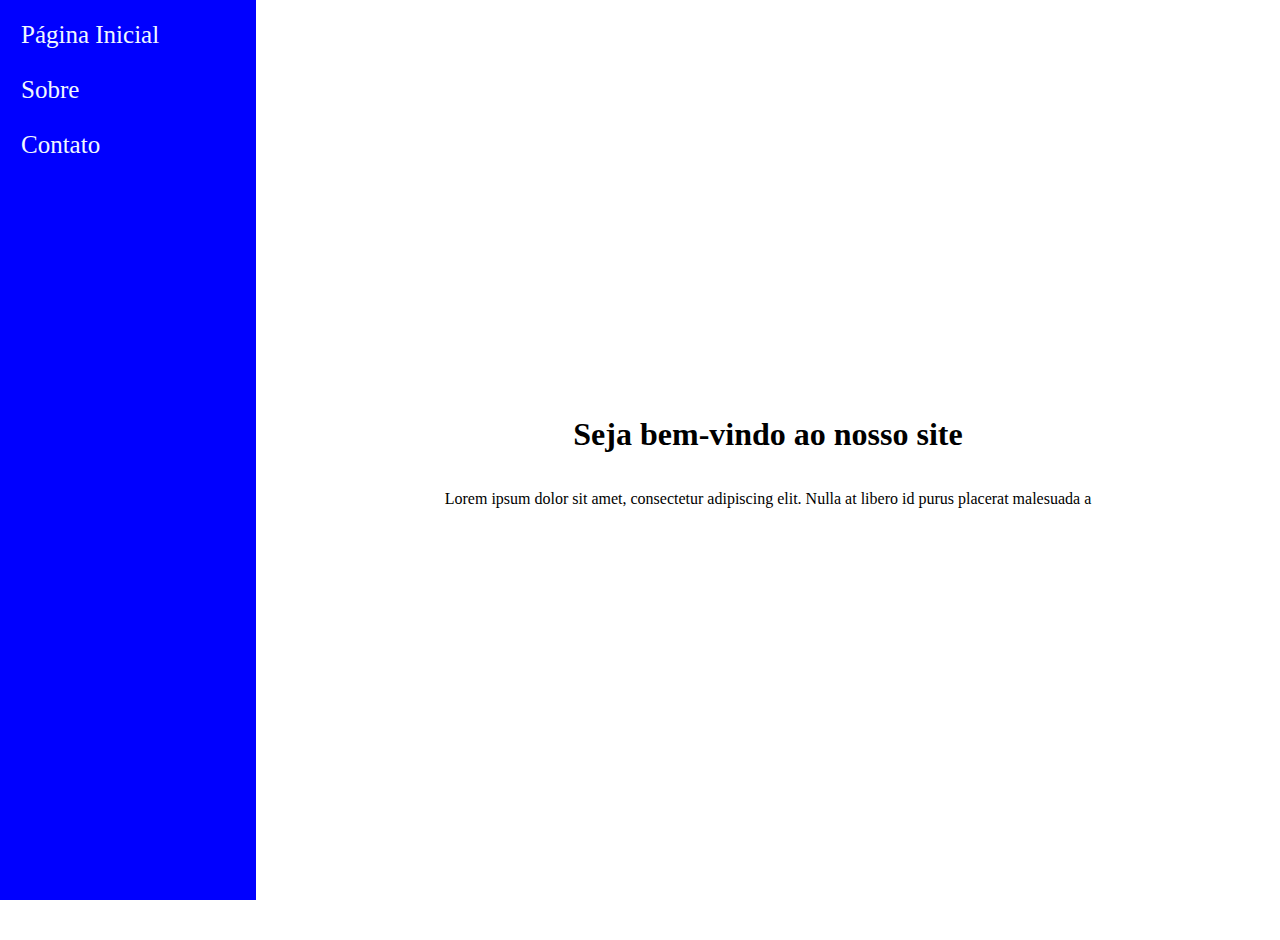
<file: index.html>
<!DOCTYPE html>
<html lang="en">
  <head>
    <meta charset="UTF-8" />
    <meta name="viewport" content="width=device-width, initial-scale=1.0" />
    <title>Layout com Barra Lateral</title>
    <link rel="stylesheet" href="styles.css" />
  </head>
  <body>
    <div class="sidebar">
      <nav class="nav">
        <a href="#">Página Inicial</a>
        <a href="#">Sobre</a>
        <a href="#">Contato</a>
      </nav>
    </div>
    <div class="main">
      <div class="main-inner">
        <h1>Seja bem-vindo ao nosso site</h1>
        <p>
          Lorem ipsum dolor sit amet, consectetur adipiscing elit. Nulla at
          libero id purus placerat malesuada a
        </p>
      </div>
    </div>
  </body>
</html>
</file>
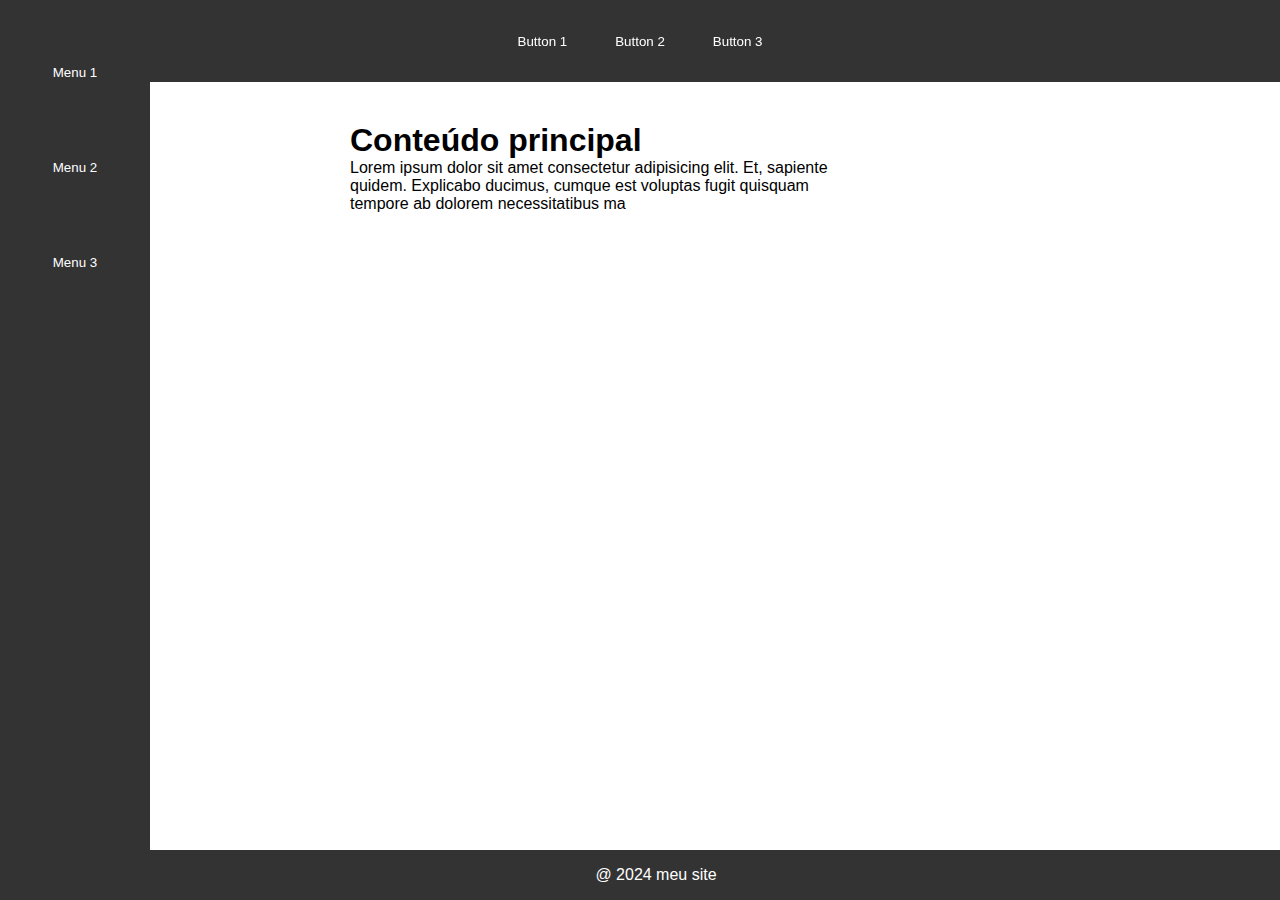
<file: ex02/index.html>
<!DOCTYPE html>
<html>
  <head>
    <title>Ex02</title>
    <link rel="stylesheet" type="text/css" href="style.css" />
  </head>
  <body>
    <header>
      <nav>
        <button class="nav-button">Button 1</button>
        <button class="nav-button">Button 2</button>
        <button class="nav-button">Button 3</button>
      </nav>
      <div id="sidebar">
        <button class="menu-button">Menu 1</button>
        <button class="menu-button">Menu 2</button>
        <button class="menu-button">Menu 3</button>
      </div>
    </header>
    <main>
      <h1>Conteúdo principal</h1>
      <p class="p">
        Lorem ipsum dolor sit amet consectetur adipisicing elit. Et, sapiente
        quidem. Explicabo ducimus, cumque est voluptas fugit quisquam tempore ab
        dolorem necessitatibus ma
      </p>
    </main>
    <footer>
      <p>@ 2024 meu site</p>
    </footer>
  </body>
</html>
</file>
<file: styles.css>
body,
html {
  margin: 0;
  padding: 0;
  height: 100%;
}

.sidebar {
  width: 20%;
  height: 100%;
  float: left;
  background-color: blue;
}

.main {
  width: 80%;
  height: 100%;
  float: right;
  text-align: center;
}

.main-inner {
  display: flex;
  flex-direction: column;
  justify-content: center;
  align-items: center;
  padding-left: x;
  height: 100%;
  padding: 20px;
}

h1 {
  margin-top: 0;
}

.nav a {
  display: block;
  margin-bottom: 10px;
  color: aliceblue;
  text-decoration: none;
  padding: 6px;
  margin: 15px;
  font-size: 25px;
}
</file>
<file: ex02/style.css>
* {
  margin: 0px;
  padding: 0px;
}

body {
  font-family: Arial, sans-serif;
  margin: 0;
  padding: 0;
}

header {
  background-color: #333;
  color: #fff;
  padding: 1rem;
  display: flex;
  justify-content: center;
  height: 50px;
  align-items: center;
}

nav {
  display: flex;
  position: fixed;
}

.nav-button {
  background-color: #333;
  color: #fff;
  border: none;
  padding: 0.5rem 1rem;
  margin: 0 0.5rem;
  cursor: pointer;
}

.nav-button:hover {
  background-color: #444;
}

#sidebar {
  background-color: #333;
  color: #fff;
  width: 150px;
  height: 100vh;
  position: fixed;
  top: 0;
  left: 0;
}

.menu-button {
  background-color: #333;
  color: #fff;
  border: none;
  padding: 0.5rem 1rem;
  margin: 0.5rem 0;
  display: block;
  width: 100%;
  text-align: left;
  cursor: pointer;
  padding: 15px;

  text-align: center;

  margin-top: 50px;
}

.menu-button:hover {
  background-color: #444;
}

#main-content {
  margin-left: 200px;
  padding: 2rem;
}

footer {
  background-color: #333;
  color: #fff;
  padding: 1rem;
  text-align: center;
  position: fixed;
  float: left;
  width: 100%;
  position: fixed;
  bottom: 0;
}
main {
  padding-top: 40px;
  padding-left: 350px;
}

main .p {
  width: 500px;
}
</file>
